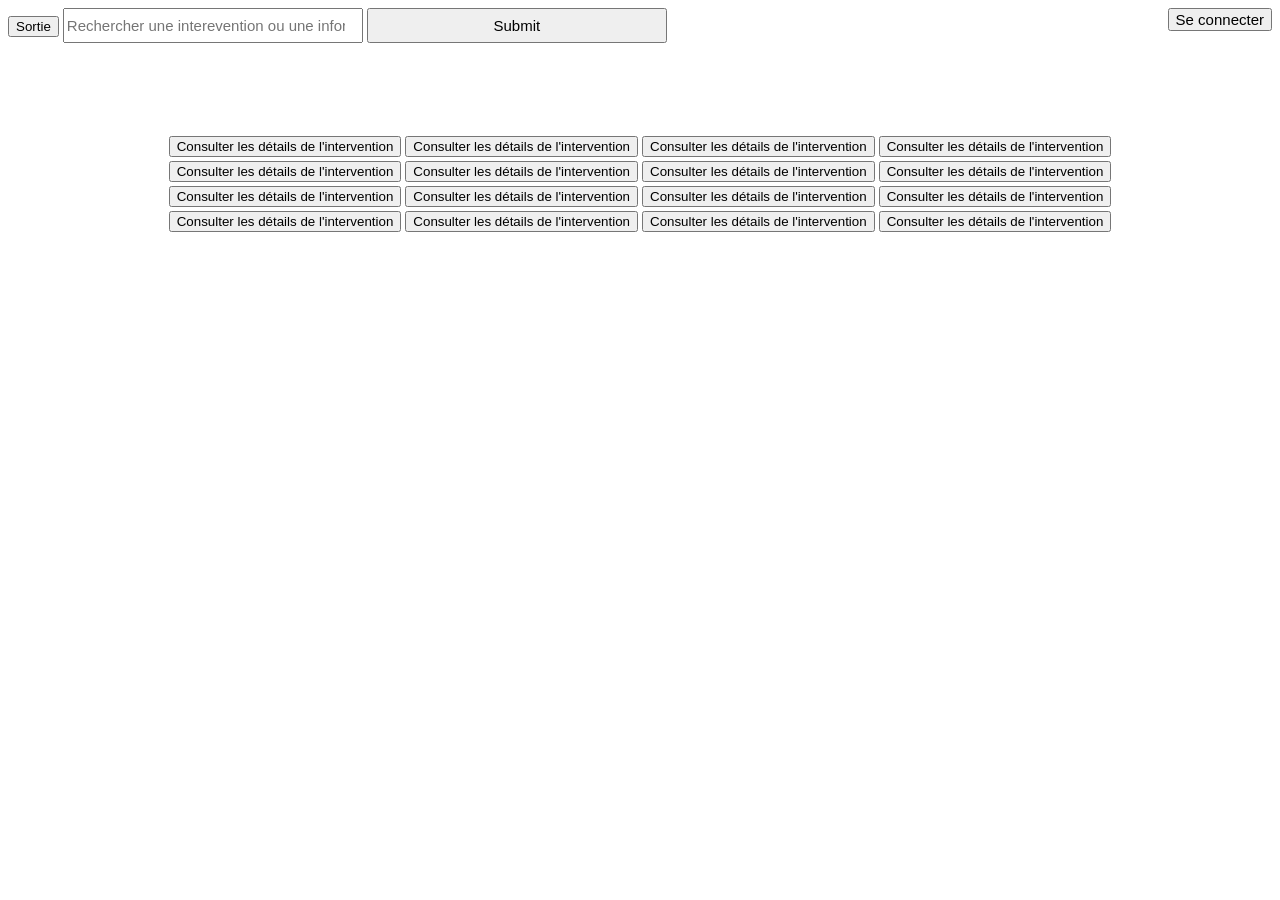
<file: index.html>
<!DOCTYPE html>
    <html lang="fr">
        <head>
            <meta charset="UTF-8">
            <meta http-equiv="X-UA-Compatible" content="IE=edge">
            <meta name="viewport" content="width=device-width, initial-scale=1.0">
            <link rel="stylesheet" href="css/index.css">
            <script language="javascript" src="Js/index.js"></script>
            <title>Accueil</title>
            
        </head>
        <body id="body">
            
            <div id="back">
                <!-- <video autoplay loop muted plays-inline id="back-video">
                    <source src="C:/40 - Introduction.mp4" type="video/mp4">
                </video> -->
                    <button onclick="exit()" id="exit">Sortie</button> 
                    <input type="search" name="search" id="s" placeholder="Rechercher une interevention ou une information">
                    <input type="submit" name="Rechercher" id="r">
                    <button onclick="connexion()" id="connecter">Se connecter</a></button> <br> <br> <br>
                </form> <br><br> <br> 
                <label for=""></label>
                  <table>
                        <tr>
                            <td><div id="d1"><button id="consulter">Consulter les détails de l'intervention</button></div></td>
                            <td><div id="d1"><button id="consulter">Consulter les détails de l'intervention</button></div></td>
                            <td><div id="d1"><button id="consulter">Consulter les détails de l'intervention</button></div></td>
                            <td><div id="d1"><button id="consulter">Consulter les détails de l'intervention</button></div></td>
                        </tr> 
                        <tr>
                            <td><div id="d1"><button id="consulter">Consulter les détails de l'intervention</button></div></td>
                            <td><div id="d1"><button id="consulter">Consulter les détails de l'intervention</button></div></td>
                            <td><div id="d1"><button id="consulter">Consulter les détails de l'intervention</button></div></td>
                            <td><div id="d1"><button id="consulter">Consulter les détails de l'intervention</button></div></td>
                        </tr> 
                        <tr>
                            <td><div id="d1"><button id="consulter">Consulter les détails de l'intervention</button></div></td>
                            <td><div id="d1"><button id="consulter">Consulter les détails de l'intervention</button></div></td>
                            <td><div id="d1"><button id="consulter">Consulter les détails de l'intervention</button></div></td>
                            <td><div id="d1"><button id="consulter">Consulter les détails de l'intervention</button></div></td>
                        </tr>
                        <tr>
                            <td><div id="d1"><button id="consulter">Consulter les détails de l'intervention</button></div></td>
                            <td><div id="d1"><button id="consulter">Consulter les détails de l'intervention</button></div></td>
                            <td><div id="d1"><button id="consulter">Consulter les détails de l'intervention</button></div></td>
                            <td><div id="d1"><button id="consulter">Consulter les détails de l'intervention</button></div></td>
                        </tr>
                    </table>
            </div>
        </body>
</html>
</file>
<file: css/index.css>
/*arriere plan du site*/

body{
    background: ;
}
   /*header*/
    .header{
        background: #5fcf80;
        width: 100%;
        height: 45px;
        margin-bottom: 15px;
        margin-top: 0px;
        border-radius: 5px;

    }
    .header p{
        text-align: center;
        color: white;
        padding-top: 15px;
        line-height: 10px;
    }

   /*gestion du bouton de connexion*/

#connecter:hover{
    background-color: gold;
    color: white;
    border: none;
    border-radius: 3px;
    transition: 1.5s;
    cursor: pointer;
}
#connecter{
    float: right;
    weight: 2.5em;
    font-size: 15px;
    margin-bottom: 30px;
}

   /*gestion de la barre de recherche*/
.research{
    height: 45px;
    width: 100%;
    margin:auto;
    text-align: center;
}
   input[type]{
    width: 20em;
    height: 35px;
    /*border: none;*/
    outline: #02b8dd;
    font-size: 15px;
    cursor: pointer;
}

   /*gestion de la partie principale*/

   /* #separate{
    color:#ff7a00 ;
    margin:auto;
    width: 100%;
    height: 10px;
   } */
   .container{
        margin-top: 45px;
        width: 100%;
        height: 100%;
       
   }
   table{
    margin: auto;
    border: 1px solid #000;
    border:none;
   }
   tr,td{
    border-collapse: collapse;
    border: 1px solid #000;
    border: none;
   }
   h1{
    text-transform: capitalize;
    size: 12px;
   }
   a{
    text-decoration: none;
    background-color: #5fcf80;
    display: block;
    text-align: center;
    line-height: 40px;
    border-radius: 4px;
    border-bottom: 2px solid #4ca666;
   }

.contenu{
    width: 300px;
    height: 300px;
    size: 20em;
}

/*gestion de l'affichage des interventions*/

img{
    height: auto;
    width: 100%;
   }
.img{
    width: 100%;
    height: auto;

}
bouton[id]{

} 
bouton[id]:hover{
   
}
</file>
